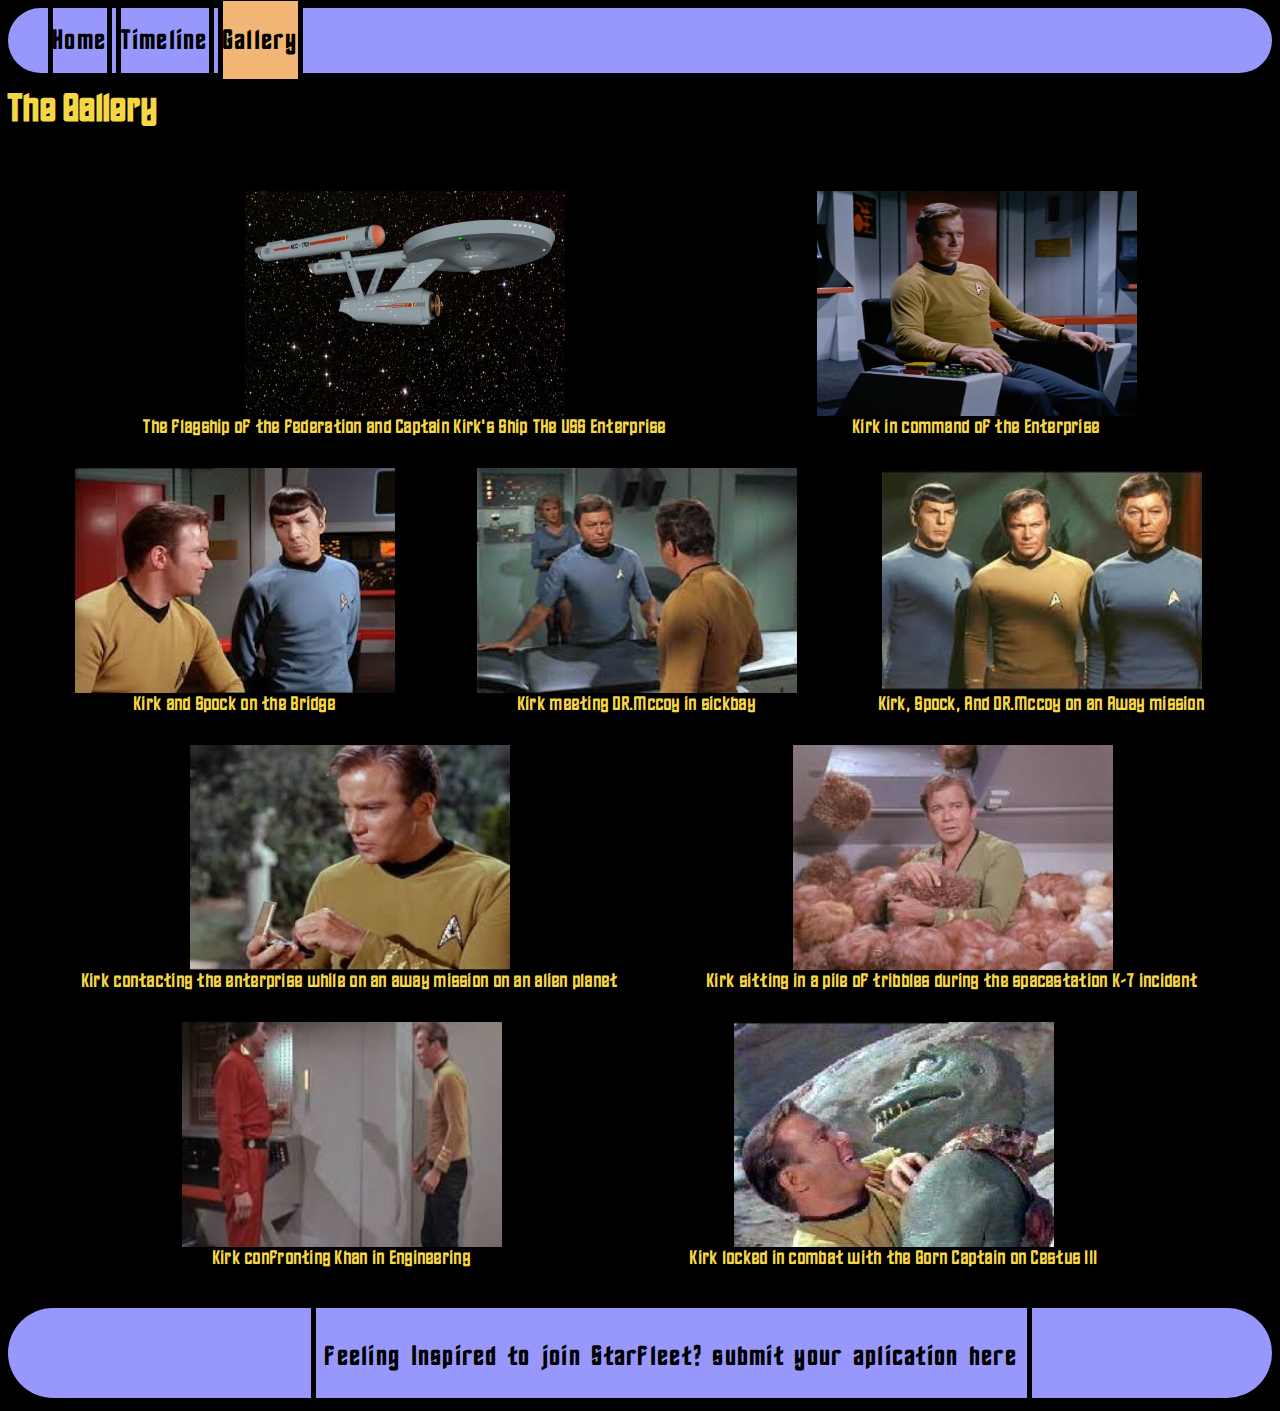
<file: gallery.html>
<!DOCTYPE html>
<html lang="en">

<head>
    <meta charset="UTF-8">
    <meta http-equiv="X-UA-Compatible" content="IE=edge">
    <meta name="viewport" content="width=device-width, initial-scale=1.0">
    <title>Captain James T Kirk</title>
    <link rel="stylesheet" href="styles.css">
</head>

<body>
    <header>
        <nav class="navBar">
          <ul>
            <li class="hbtn"><a href="index.html">Home</a></li>
            <li class="hbtn"><a href="timline.html">Timeline</a></li>
            <li class="hbtn current">Gallery</li>
          </ul>
        </nav>
        <h1>The Gallery</h1>
    </header>
  <main class="center">
    <section class="gallery">
    <figure >
        <img src="Images/uss-enterprise-ncc-1701l.jpg" alt="The Uss Enterprise" class="galleryImg">
        <figcaption>The flagship of the federation and Captain Kirk's Ship THe USS Enterprise</figcaption>
    </figure >
    <figure>
        <img src="Images/Kirkon the bridge with his crew.webp" alt="Kirk in command of the Enterprise" class="galleryImg">
        <figcaption>Kirk in command of the Enterprise</figcaption>
    </figure>
    <figure>
        <img src="Images/Kirk and Spock.jpeg" alt="Kirk consulting Spock" class="galleryImg">
        <figcaption>Kirk and Spock on the Bridge</figcaption>
    </figure>
    <figure >
        <img src="Images/Kirk and bone.jpeg" alt="Kirk meeting DR.Mccoy in sickbay" class="galleryImg">
        <figcaption>Kirk meeting DR.Mccoy in sickbay</figcaption>
    </figure>
    <figure>
        <img src="Images/Kirk Spock and Bones.jpeg" alt="Kirk spock and bones" class="galleryImg">
        <figcaption>Kirk, Spock, And DR.Mccoy on an Away mission</figcaption>
    </figure>
    <figure>
        <img src="Images/kirk with comunicator.jpg" alt="Kirk contacting the enterprise from a planet" class="galleryImg">
        <figcaption>Kirk contacting the enterprise while on an away mission on an alien planet</figcaption>
    </figure>
    <figure>
        <img src="Images/Kirk and tribbles.jpeg" alt="Kirk during the tribble incident" class="galleryImg">
        <figcaption>Kirk sitting in a pile of tribbles during the spacestation K-7 incident</figcaption>
    </figure>
    <figure >
        <img src="Images/Kirk confronting Khan.jpeg" alt="Kirk confronting Khan in Engineering" class="galleryImg">
        <figcaption>Kirk confronting Khan in Engineering</figcaption>
    </figure>
    <figure >
        <img src="Images/Kirk vs the Gorn.jpeg" alt="Kirk fighting the gorn on Cestus III" class="galleryImg">
        <figcaption>Kirk locked in combat with the Gorn Captain on Cestus III</figcaption>
    </figure>
</section>
   </main>
   <footer class="apply">
    <p class="fbtn"><a href="Signup.html">feeling Inspired to join Starfleet? submit your aplication here</a></p>
   </footer>
</body>
</file>
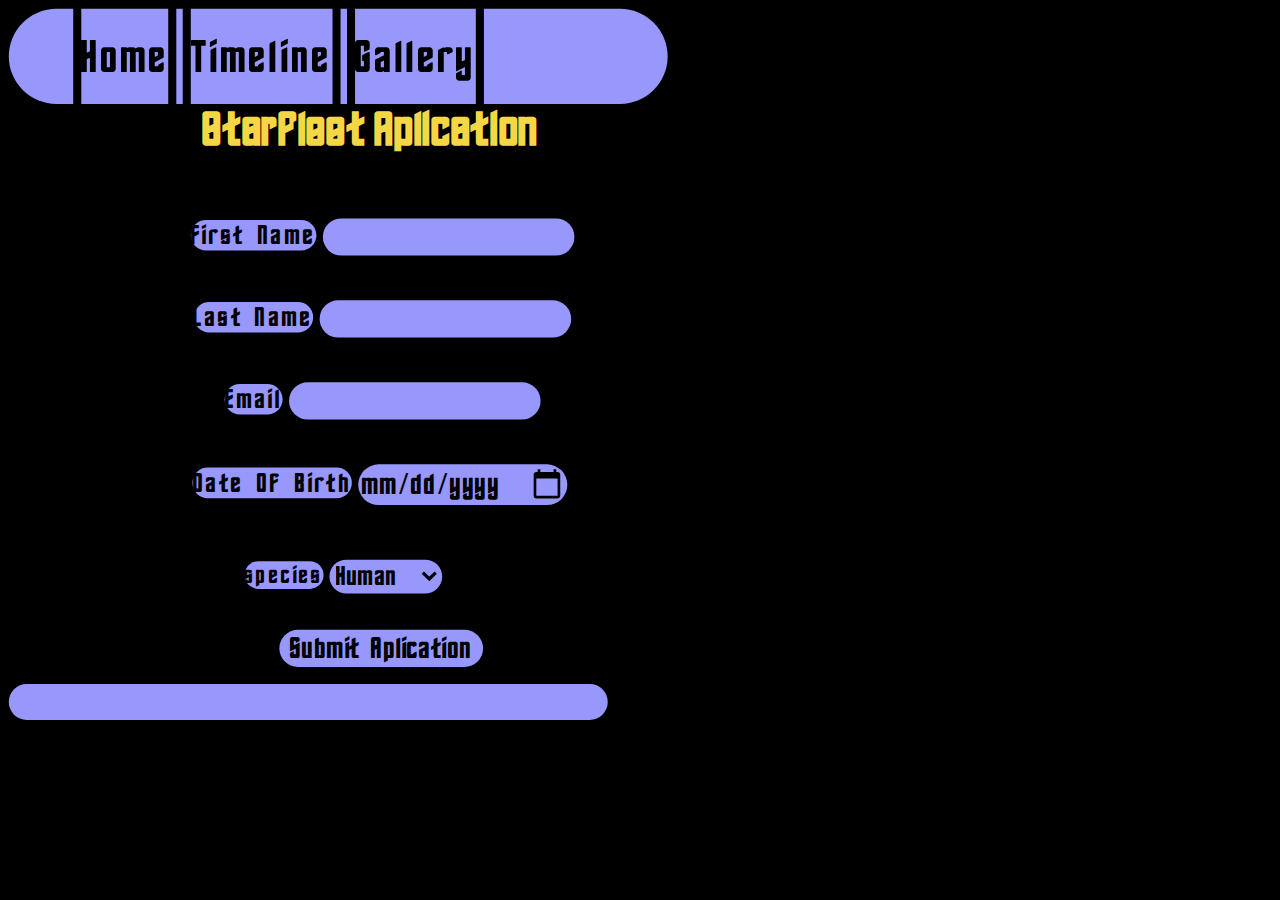
<file: Signup.html>
<!DOCTYPE html>
<html lang="en">

<head>
    <meta charset="UTF-8">
    <meta http-equiv="X-UA-Compatible" content="IE=edge">
    <meta name="viewport" content="width=device-width, initial-scale=1.0">
    <title>Captain James T Kirk</title>
    <link rel="stylesheet" href="styles.css">
    <link rel="stylesheet" href="signUp.css">
</head>

<body>
    <header>
        <nav class="navBar">
          <ul>
            <li class="hbtn"><a href="index.html">Home</a></li>
            <li class="hbtn"><a href="timline.html">Timeline</a></li>
            <li class="hbtn"><a href="gallery.html">Gallery</a></li>
          </ul>
        </nav>
    </header>
  <main class="normal">
    <form action="#" \>
        <h2>Starfleet Aplication</h2>
        <br>
        <div>
        <label for="fname" >First Name</label>
        <input type="text" id="fname" name="firstname" >
        </div>
        <br>
        <div>
        <label for="lname">Last Name</label>
        <input type="text" id="lname" name="lastname" >
        </div>
        <br>
        <div>
        <label for="email">Email</label>
        <input type="email" id="email" name="email" >
        </div>
        <br>
        <div>
        <label for="dob">Date Of Birth</label>
        <input type="date" id="dob" name="dateBirth" >
        </div>
        <br>
        <br>
        <label for="species">species</label>
            <select name="species" id="species" >
                <option value="Human">Human</option>
                <option value="Vulcan">Vulcan</option>
                <option value="Betazoid">Betazoid</option>
                <option value="Trill">Trill</option>
                <option value="Other">Other</option>
            </select>
            <br>
            <br>
            <div>
                <input type="submit" value="Submit Aplication">
              </div>
    </form>
   </main>
   <footer class="bottomBar"></footer>
</body>

</html>
</file>
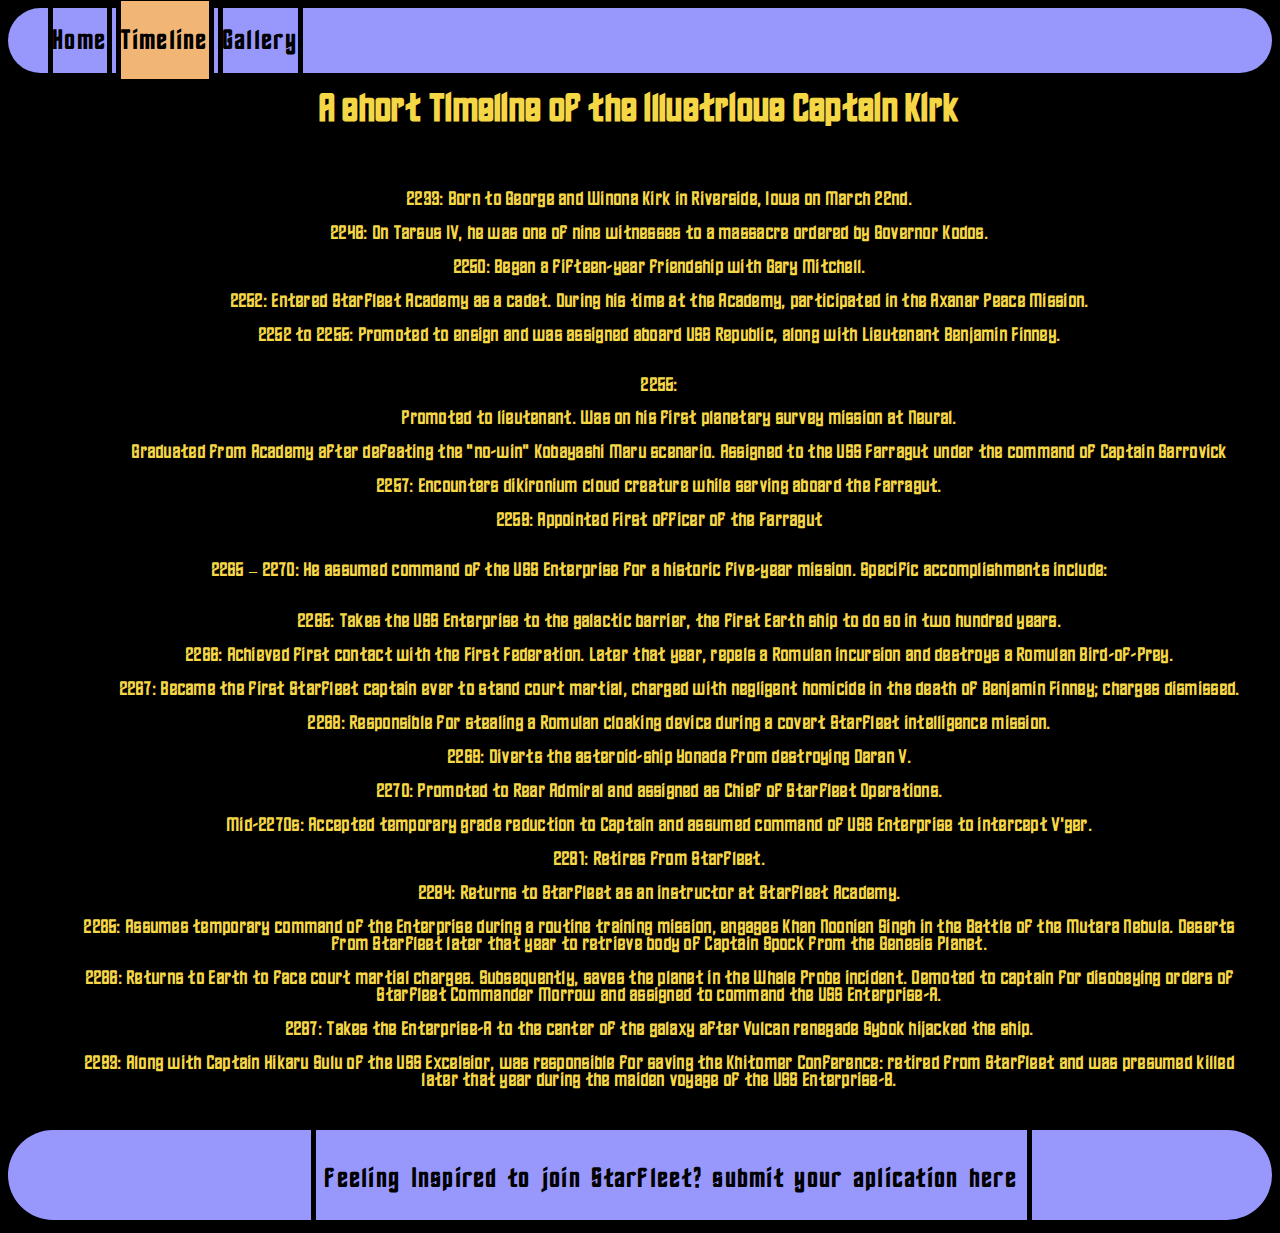
<file: timline.html>
<!DOCTYPE html>
<html lang="en">

<head>
    <meta charset="UTF-8">
    <meta http-equiv="X-UA-Compatible" content="IE=edge">
    <meta name="viewport" content="width=device-width, initial-scale=1.0">
    <title>Captain James T Kirk</title>
    <link rel="stylesheet" href="styles.css">
</head>

<body>
    <header>
        <nav class="navBar">
          <ul>
            <li class="hbtn"><a href="index.html">Home</a></li>
            <li class="hbtn current">Timeline</li>
            <li class="hbtn"><a href="gallery.html">Gallery</a></li>
          </ul>
        </nav>
    </header>
  <main class="center">
    <h1 class="timeline">A short Timeline of the illustrious Captain Kirk</h1>
    <section >
        <ul class="timeline">
            <li>2233: Born to George and Winona Kirk in Riverside, Iowa on March 22nd.</li>
            <br>
            <li>2246: On Tarsus IV, he was one of nine witnesses to a massacre ordered by Governor Kodos.</li>
            <br>
            <li>2250: Began a fifteen-year friendship with Gary Mitchell.</li>
            <br>
            <li>2252: Entered Starfleet Academy as a cadet. During his time at the Academy, participated in the Axanar Peace Mission.</li>
            <br>
            <li>2252 to 2255: Promoted to ensign and was assigned aboard USS Republic, along with Lieutenant Benjamin Finney.</li>
            <br>
            <li>
                <p>2255: </p>
                <ul>
                    <li>Promoted to lieutenant. Was on his first planetary survey mission at Neural.</li>
                    <br>
                    <li>Graduated from Academy after defeating the "no-win" Kobayashi Maru scenario. Assigned to the USS Farragut under the command of Captain Garrovick</li>
                </ul>
            </li>
            <br>
            <li>2257: Encounters dikironium cloud creature while serving aboard the Farragut.</li>
            <br>
            <li>2259: Appointed First officer of the Farragut</li>
            <br>
            <li>
                <p>2265 – 2270: He assumed command of the USS Enterprise for a historic five-year mission. Specific accomplishments include:</p>
                <br>
                <ul>
                    <li>2265: Takes the USS Enterprise to the galactic barrier, the first Earth ship to do so in two hundred years.</li>
                    <br>
                    <li>2266: Achieved first contact with the First Federation. Later that year, repels a Romulan incursion and destroys a Romulan Bird-of-Prey.</li>
                    <br>
                    <li>2267: Became the first Starfleet captain ever to stand court martial, charged with negligent homicide in the death of Benjamin Finney; charges dismissed.</li>
                    <br>
                    <li>2268: Responsible for stealing a Romulan cloaking device during a covert Starfleet intelligence mission.</li>
                    <br>
                    <li>2269: Diverts the asteroid-ship Yonada from destroying Daran V. </li>
                </ul>
            </li>
            <br>
            <li>2270: Promoted to Rear Admiral and assigned as Chief of Starfleet Operations.</li>
            <br>
            <li>Mid-2270s: Accepted temporary grade reduction to Captain and assumed command of USS Enterprise to intercept V'ger.</li>
            <br>
            <li>2281: Retires from Starfleet.</li>
            <br>
            <li>2284: Returns to Starfleet as an instructor at Starfleet Academy.</li>
            <br>
            <li>2285: Assumes temporary command of the Enterprise during a routine training mission, engages Khan Noonien Singh in the Battle of the Mutara Nebula. Deserts from Starfleet later that year to retrieve body of Captain Spock from the Genesis Planet.</li>
            <br>
            <li>2286: Returns to Earth to face court martial charges. Subsequently, saves the planet in the Whale Probe incident. Demoted to captain for disobeying orders of Starfleet Commander Morrow and assigned to command the USS Enterprise-A.</li>
            <br>
            <li>2287: Takes the Enterprise-A to the center of the galaxy after Vulcan renegade Sybok hijacked the ship.</li>
            <br>
            <li>2293: Along with Captain Hikaru Sulu of the USS Excelsior, was responsible for saving the Khitomer Conference: retired from Starfleet and was presumed killed later that year during the maiden voyage of the USS Enterprise-B.</li>
        </ul>
    </section>
   </main>
   <footer class="apply">
    <p class="fbtn"><a href="Signup.html">feeling Inspired to join Starfleet? submit your aplication here</a></p>
   </footer>
</body>
</file>
<file: styles.css>
@font-face {
  font-family: "starDate";
  src: url(stardate-81316-font/Stardate81316-aolE.ttf);
}

@font-face {
  font-family: "edgeOfGalaxy";
  src: url(edge-of-the-galaxy-font/EdgeOfTheGalaxyRegular-OVEa6.otf);
}

body {
  background-color: black;
  color: #F5D746;
  font-family: edgeOfGalaxy;
  letter-spacing: 0.1vw;
}

li{
  list-style-type: none;
 }

 div{
  padding: 2%;
 }

 section{
  padding: 2%;
 }

audio {
  margin: 0 auto; 
  display: table;
}

.center * {
  text-align: center;
}


a {
  color: black;
}

.navBar {
  display: flex;
  flex-direction: row;
  background-color: #9797FC;
  list-style-type: none;
}

.navBar li{
  text-align: center;
  display: inline;
  list-style-type: none;
}

.apply {
  background-color: #9797FC;
  display: flex;
  flex-direction: row;
  justify-content: center;
}

.apply, .navBar{
  border-radius: 100px;
  
}

.hbtn {
  border-style: solid;
  border-width: 5px;
  padding-top: 9%;
  padding-bottom: 9%;
  color: black;
}

.fbtn {
  padding: 1vh;
  padding-top: 3%;
  padding-bottom: 3%;
  margin-left: 5%;
  border-right: 5px solid black;
  border-left: 5px solid black;
  position: relative;
  margin-top: -0.5%;
  margin-bottom: -1%;
}
.fbtn, .hbtn{
  color: black;
  font-family: starDate;
  font-size: 200%;
}

a:link {
  text-decoration: none;
}

.galleryImg {
  height: 25vh;
  width: 25vw;
}

select, option, input, label {
  border: #9797FC;
  background-color: #9797FC;
  border-radius: 100px;
  font-family: starDate;
  color: black;
  font-size: large;
  font-size: small;
  font-size: 120%;
}
.bottomBar{
  border: #9797FC;
  background-color: #9797FC;
  border-radius: 100px;
  width: 99.9%;
  height: 3vh;
  margin-top: 10vh;
}
.gallery {
  display: flex;
  flex-wrap: wrap;
  justify-content: space-evenly;
}

.pageBtn {
  border: #9797FC;
  background-color: #9797FC;
  border-radius: 100px;
  width: 20%;
  padding-top: 2vh;
  padding-bottom: 2vh;
  text-align: center;

}

.btnWraper{
  display: flex;
  flex-direction: row;
  justify-content: center;
}

 .mainImg{
  height: 40vh;
  width: 40vw;
 }



 h1.timeLine{
  text-align: center;
 }

 .current {
  background-color: #F1B675;

 }

 .homeText {
  display: flex;
  flex-wrap: wrap;
  width: 20%;
  justify-content: center;
  max-width: 500px;
  margin: auto;
 }
</file>
<file: signUp.css>
*{
    transform: scale(1.1);
   transform-origin: 0 0;
}

body {
    height: 500px;
    width: 450px;
    text-align: center;
    overflow: hidden;
}

@media only screen and (max-width: 600px) {
    body {font-size: 85%;}
}
</file>
